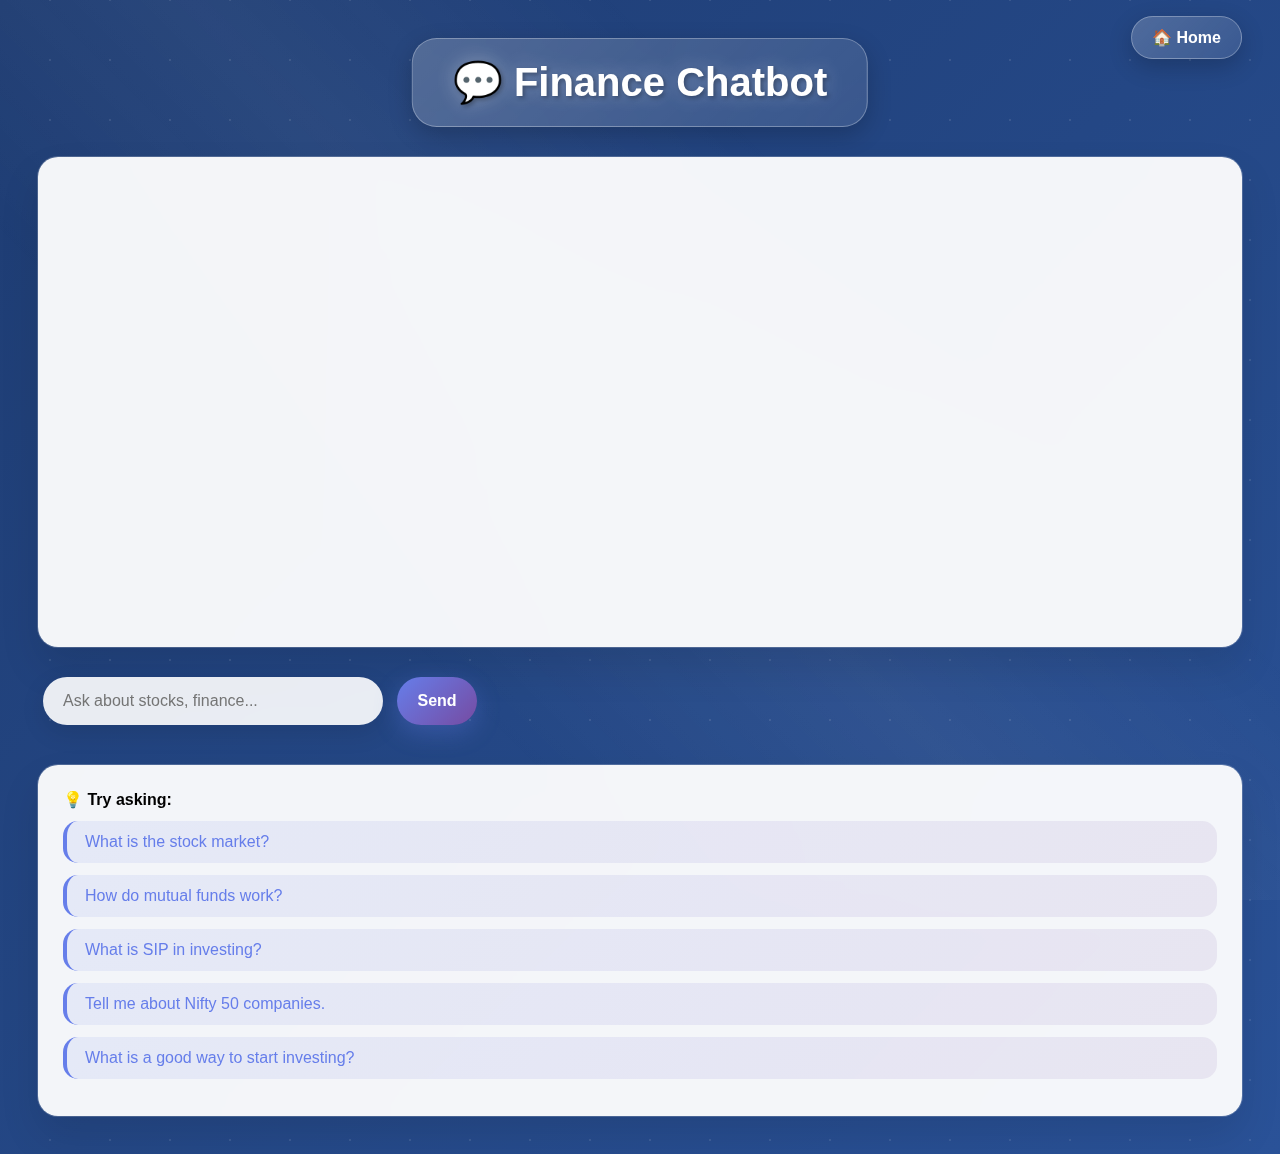
<file: templates/chatbot.html>
<!DOCTYPE html>
<html lang="en">
<head>
    <meta charset="UTF-8">
    <title>Finance Chatbot</title>
    <style>
        body {
            font-family: 'Segoe UI', Tahoma, Geneva, Verdana, sans-serif;
            background: linear-gradient(135deg, #1e3c72 0%, #2a5298 25%, #3b82f6 50%, #60a5fa 75%, #93c5fd 100%);
            background-size: 400% 400%;
            animation: gradientShift 15s ease infinite;
            padding: 30px;
            position: relative;
            min-height: 100vh;
            overflow-x: hidden;
        }

        @keyframes gradientShift {
            0% { background-position: 0% 50%; }
            50% { background-position: 100% 50%; }
            100% { background-position: 0% 50%; }
        }

        /* Animated background elements */
        body::before {
            content: '';
            position: fixed;
            top: -50%;
            left: -50%;
            width: 200%;
            height: 200%;
            background: radial-gradient(circle, rgba(255,255,255,0.1) 1px, transparent 1px);
            background-size: 60px 60px;
            animation: float 25s infinite linear;
            z-index: 1;
        }

        body::after {
            content: '';
            position: fixed;
            top: 0;
            left: 0;
            width: 100%;
            height: 100%;
            background: linear-gradient(45deg, transparent 30%, rgba(255,255,255,0.05) 50%, transparent 70%);
            animation: shimmer 8s ease-in-out infinite;
            z-index: 1;
        }

        @keyframes float {
            0% { transform: translate(0, 0) rotate(0deg); }
            100% { transform: translate(-60px, -60px) rotate(360deg); }
        }

        @keyframes shimmer {
            0%, 100% { opacity: 0; }
            50% { opacity: 1; }
        }

        #chatbox {
            border: none;
            padding: 20px;
            height: 450px;
            overflow-y: scroll;
            background: rgba(255, 255, 255, 0.95);
            backdrop-filter: blur(20px);
            margin-bottom: 20px;
            box-shadow: 0 20px 40px rgba(0, 0, 0, 0.1), 0 0 0 1px rgba(255, 255, 255, 0.2);
            border-radius: 20px;
            position: relative;
            z-index: 10;
        }

        #chatbox::-webkit-scrollbar {
            width: 8px;
        }

        #chatbox::-webkit-scrollbar-track {
            background: rgba(0, 0, 0, 0.1);
            border-radius: 10px;
        }

        #chatbox::-webkit-scrollbar-thumb {
            background: linear-gradient(135deg, #667eea, #764ba2);
            border-radius: 10px;
        }

        #chatbox::-webkit-scrollbar-thumb:hover {
            background: linear-gradient(135deg, #764ba2, #667eea);
        }

        .user {
            color: #667eea;
            font-weight: 600;
            margin: 15px 0;
            padding: 12px 18px;
            background: linear-gradient(135deg, rgba(102, 126, 234, 0.1), rgba(118, 75, 162, 0.1));
            border-radius: 15px;
            border-left: 4px solid #667eea;
            box-shadow: 0 4px 15px rgba(102, 126, 234, 0.2);
        }

        .bot {
            color: #4facfe;
            margin: 15px 0;
            padding: 12px 18px;
            background: linear-gradient(135deg, rgba(79, 172, 254, 0.1), rgba(245, 87, 108, 0.1));
            border-radius: 15px;
            border-left: 4px solid #4facfe;
            box-shadow: 0 4px 15px rgba(79, 172, 254, 0.2);
            line-height: 1.6;
        }

        input, button {
            padding: 15px 20px;
            font-size: 16px;
            border: none;
            margin: 10px 5px;
            border-radius: 25px;
            transition: all 0.3s ease;
            position: relative;
            z-index: 10;
        }

        input {
            background: rgba(255, 255, 255, 0.9);
            backdrop-filter: blur(20px);
            box-shadow: 0 8px 25px rgba(0, 0, 0, 0.1);
            width: 300px;
            outline: none;
        }

        input:focus {
            background: rgba(255, 255, 255, 0.95);
            box-shadow: 0 12px 35px rgba(0, 0, 0, 0.15);
            transform: translateY(-2px);
        }

        button {
            background: linear-gradient(135deg, #667eea, #764ba2);
            color: white;
            font-weight: 600;
            cursor: pointer;
            box-shadow: 0 8px 25px rgba(102, 126, 234, 0.3);
        }

        button:hover {
            background: linear-gradient(135deg, #764ba2, #667eea);
            box-shadow: 0 12px 35px rgba(102, 126, 234, 0.4);
            transform: translateY(-2px);
        }

        button:active {
            transform: translateY(0);
        }

        .top-right {
            position: absolute;
            top: 20px;
            right: 30px;
            z-index: 10;
        }

        .top-right a {
            text-decoration: none;
            color: white;
            background: linear-gradient(135deg, rgba(255, 255, 255, 0.2), rgba(255, 255, 255, 0.1));
            backdrop-filter: blur(20px);
            padding: 12px 20px;
            border-radius: 25px;
            font-weight: 600;
            border: 1px solid rgba(255, 255, 255, 0.3);
            box-shadow: 0 8px 25px rgba(0, 0, 0, 0.2);
            transition: all 0.3s ease;
        }

        .top-right a:hover {
            background: linear-gradient(135deg, rgba(255, 255, 255, 0.3), rgba(255, 255, 255, 0.2));
            transform: translateY(-2px);
            box-shadow: 0 12px 35px rgba(0, 0, 0, 0.3);
        }

        .suggestions {
            margin-top: 30px;
            background: rgba(255, 255, 255, 0.95);
            backdrop-filter: blur(20px);
            padding: 25px;
            border: none;
            border-radius: 20px;
            box-shadow: 0 20px 40px rgba(0, 0, 0, 0.1), 0 0 0 1px rgba(255, 255, 255, 0.2);
            position: relative;
            z-index: 10;
        }

        .suggestions p {
            margin: 12px 0;
            cursor: pointer;
            color: #667eea;
            padding: 12px 18px;
            background: linear-gradient(135deg, rgba(102, 126, 234, 0.1), rgba(118, 75, 162, 0.1));
            border-radius: 15px;
            border-left: 4px solid #667eea;
            transition: all 0.3s ease;
            font-weight: 500;
        }

        .suggestions p:hover {
            background: linear-gradient(135deg, rgba(102, 126, 234, 0.2), rgba(118, 75, 162, 0.2));
            transform: translateX(5px);
            box-shadow: 0 8px 25px rgba(102, 126, 234, 0.3);
        }
    </style>
</head>
<body>

    <!-- Home Button -->
    <div class="top-right">
        <a href="/">🏠 Home</a>
    </div>

    <h2 style="
        text-align: center;
        font-size: 2.5em;
        font-weight: 700;
        color: white;
        text-shadow: 2px 2px 4px rgba(0,0,0,0.3), 0 0 20px rgba(255,255,255,0.3);
        margin-bottom: 30px;
        position: relative;
        z-index: 10;
        background: linear-gradient(135deg, rgba(255,255,255,0.2), rgba(255,255,255,0.1));
        backdrop-filter: blur(20px);
        padding: 20px 40px;
        border-radius: 25px;
        border: 1px solid rgba(255,255,255,0.3);
        box-shadow: 0 8px 25px rgba(0,0,0,0.2);
        display: inline-block;
        margin: 0 auto 30px auto;
        left: 50%;
        transform: translateX(-50%);
        position: relative;
    ">💬 Finance Chatbot</h2>

    <div id="chatbox"></div>

    <input type="text" id="message" placeholder="Ask about stocks, finance..." />
    <button onclick="sendMessage()">Send</button>

    <!-- Suggested Questions -->
    <div class="suggestions">
        <strong>💡 Try asking:</strong>
        <p onclick="setSuggestion('What is the stock market?')">What is the stock market?</p>
        <p onclick="setSuggestion('How do mutual funds work?')">How do mutual funds work?</p>
        <p onclick="setSuggestion('What is SIP in investing?')">What is SIP in investing?</p>
        <p onclick="setSuggestion('Tell me about Nifty 50 companies.')">Tell me about Nifty 50 companies.</p>
        <p onclick="setSuggestion('What is a good way to start investing?')">What is a good way to start investing?</p>
    </div>

    <script>
        async function sendMessage() {
            const msg = document.getElementById("message").value;
            if (!msg) return;
            const chatbox = document.getElementById("chatbox");
            chatbox.innerHTML += `<div class="user">You: ${msg}</div>`;
            
            // Show loading indicator
            chatbox.innerHTML += `<div class="bot">Bot: Thinking...</div>`;
            chatbox.scrollTop = chatbox.scrollHeight;

            try {
                const response = await fetch("/get_chat_response", {
                    method: "POST",
                    headers: { 'Content-Type': 'application/json' },
                    body: JSON.stringify({ message: msg })
                });

                if (!response.ok) {
                    throw new Error(`HTTP error! status: ${response.status}`);
                }

                const data = await response.json();
                
                // Remove loading message and add actual response
                chatbox.innerHTML = chatbox.innerHTML.replace('<div class="bot">Bot: Thinking...</div>', '');
                chatbox.innerHTML += `<div class="bot">Bot: ${data.response}</div>`;
                chatbox.scrollTop = chatbox.scrollHeight;
                document.getElementById("message").value = "";
            } catch (error) {
                // Remove loading message and show error
                chatbox.innerHTML = chatbox.innerHTML.replace('<div class="bot">Bot: Thinking...</div>', '');
                chatbox.innerHTML += `<div class="bot" style="color: red;">Bot: Error - ${error.message}</div>`;
                chatbox.scrollTop = chatbox.scrollHeight;
            }
        }

        function setSuggestion(text) {
            document.getElementById("message").value = text;
        }
    </script>
</body>
</html>
</file>
